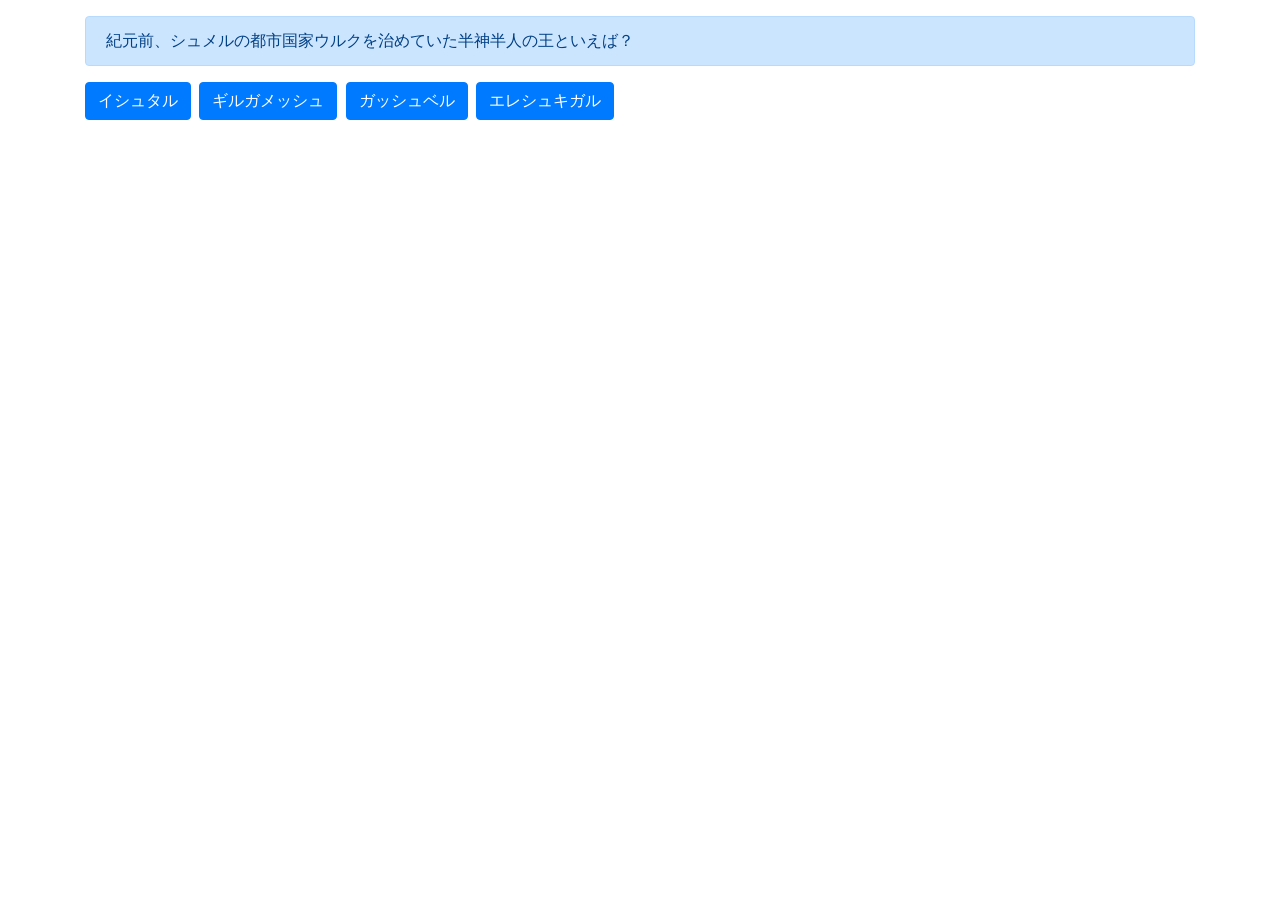
<file: クイズ/index.html>
<!doctype html>
<html class="no-js" lang="">

<head>
  <meta charset="utf-8">
  <title>クイズ</title>
  <meta name="description" content="">
  <meta name="viewport" content="width=device-width, initial-scale=1">

  <meta property="og:title" content="">
  <meta property="og:type" content="">
  <meta property="og:url" content="">
  <meta property="og:image" content="">

  <link rel="manifest" href="site.webmanifest">
  <link rel="apple-touch-icon" href="icon.png">
  <!-- Place favicon.ico in the root directory -->

  <link rel="stylesheet" href="https://stackpath.bootstrapcdn.com/bootstrap/4.5.0/css/bootstrap.min.css" integrity="sha384-9aIt2nRpC12Uk9gS9baDl411NQApFmC26EwAOH8WgZl5MYYxFfc+NcPb1dKGj7Sk" crossorigin="anonymous">

  <meta name="theme-color" content="#fafafa">
</head>

<body>
 <div class="container">

   <div id="js-question" class="mt-3 alert alert-primary" role="alert">
    A simple primary alert-check it out!
   </div>

  <div class="d-frex justify-content-center">
    <button type="button" class="btn btn-primary">Primary</button>
    <button type="button" class="ml-1 btn btn-primary">Primary</button>
    <button type="button" class="ml-1 btn btn-primary">Primary</button>
    <button type="button" class="ml-1 btn btn-primary">Primary</button>
  </div>

   </div>

<script src="app.js"></script>

</body>

</html>
</file>
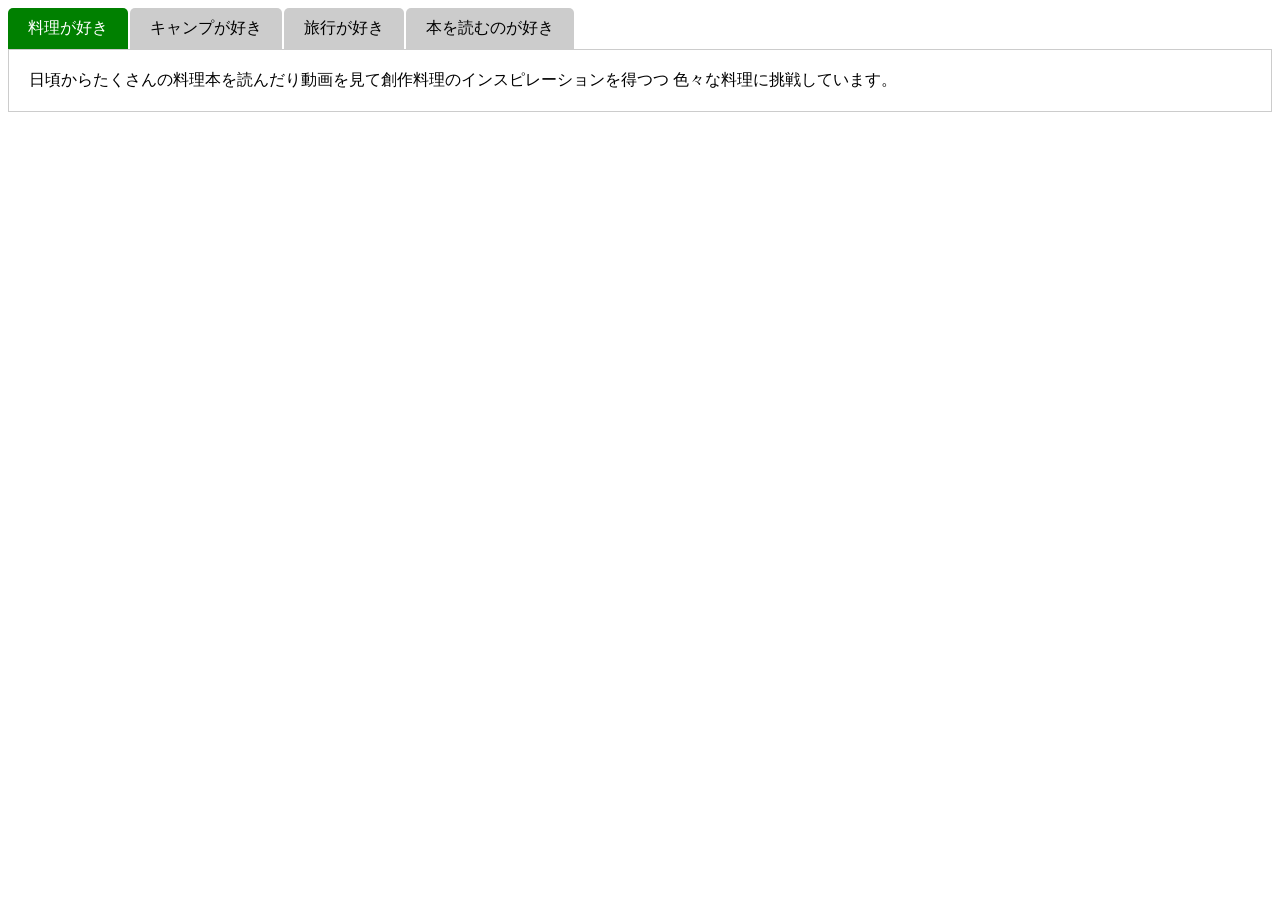
<file: tab.html>
<!DOCTYPE html>
<html lang="ja">
  <head>
    <meta charset="utf-8">
    <link rel="stylesheet" href="stylesheet.css">
    <title></title>
  </head>
  <body>
   <div class="tab" id="js-tab">
    <div class="tab-nav">
      <a href="" class="tab-nav-item is-active" data-nav="0">料理が好き</a>
      <a href="" class="tab-nav-item" data-nav="1">キャンプが好き</a>
      <a href="" class="tab-nav-item" data-nav="2">旅行が好き</a>
      <a href="" class="tab-nav-item" data-nav="3">本を読むのが好き</a>
    </div>
     <div class="tab-contents">
       <div class="tab-contents-item" data-content="0">
         日頃からたくさんの料理本を読んだり動画を見て創作料理のインスピレーションを得つつ
         色々な料理に挑戦しています。

       </div>
       <div class="tab-contents-item" data-content="1">
         キャンプは手軽にできる「非日常体験」です、そんな中でどのように過ごしても新鮮な感じ
         がしてとても楽しいです！
       </div>
       <div class="tab-contents-item" data-content="2">
         見たことのない景色が見たい！色々な美味しいものを食べたい！たくさんの経験を取り入れ
         ながら生きていきたい！
       </div>
       <div class="tab-contents-item" data-content="3">
         すでに認識している概念の名前がわかったり自分の知らないことをインプットできたりして
         インプットしたことを実際に実行に移して結果が出た時の達成感が気持ちイイ！

       </div>



     </div>
   </div>
    <script type="text/javascript" src="tab.js">

    </script>

  </body>
</html>
</file>
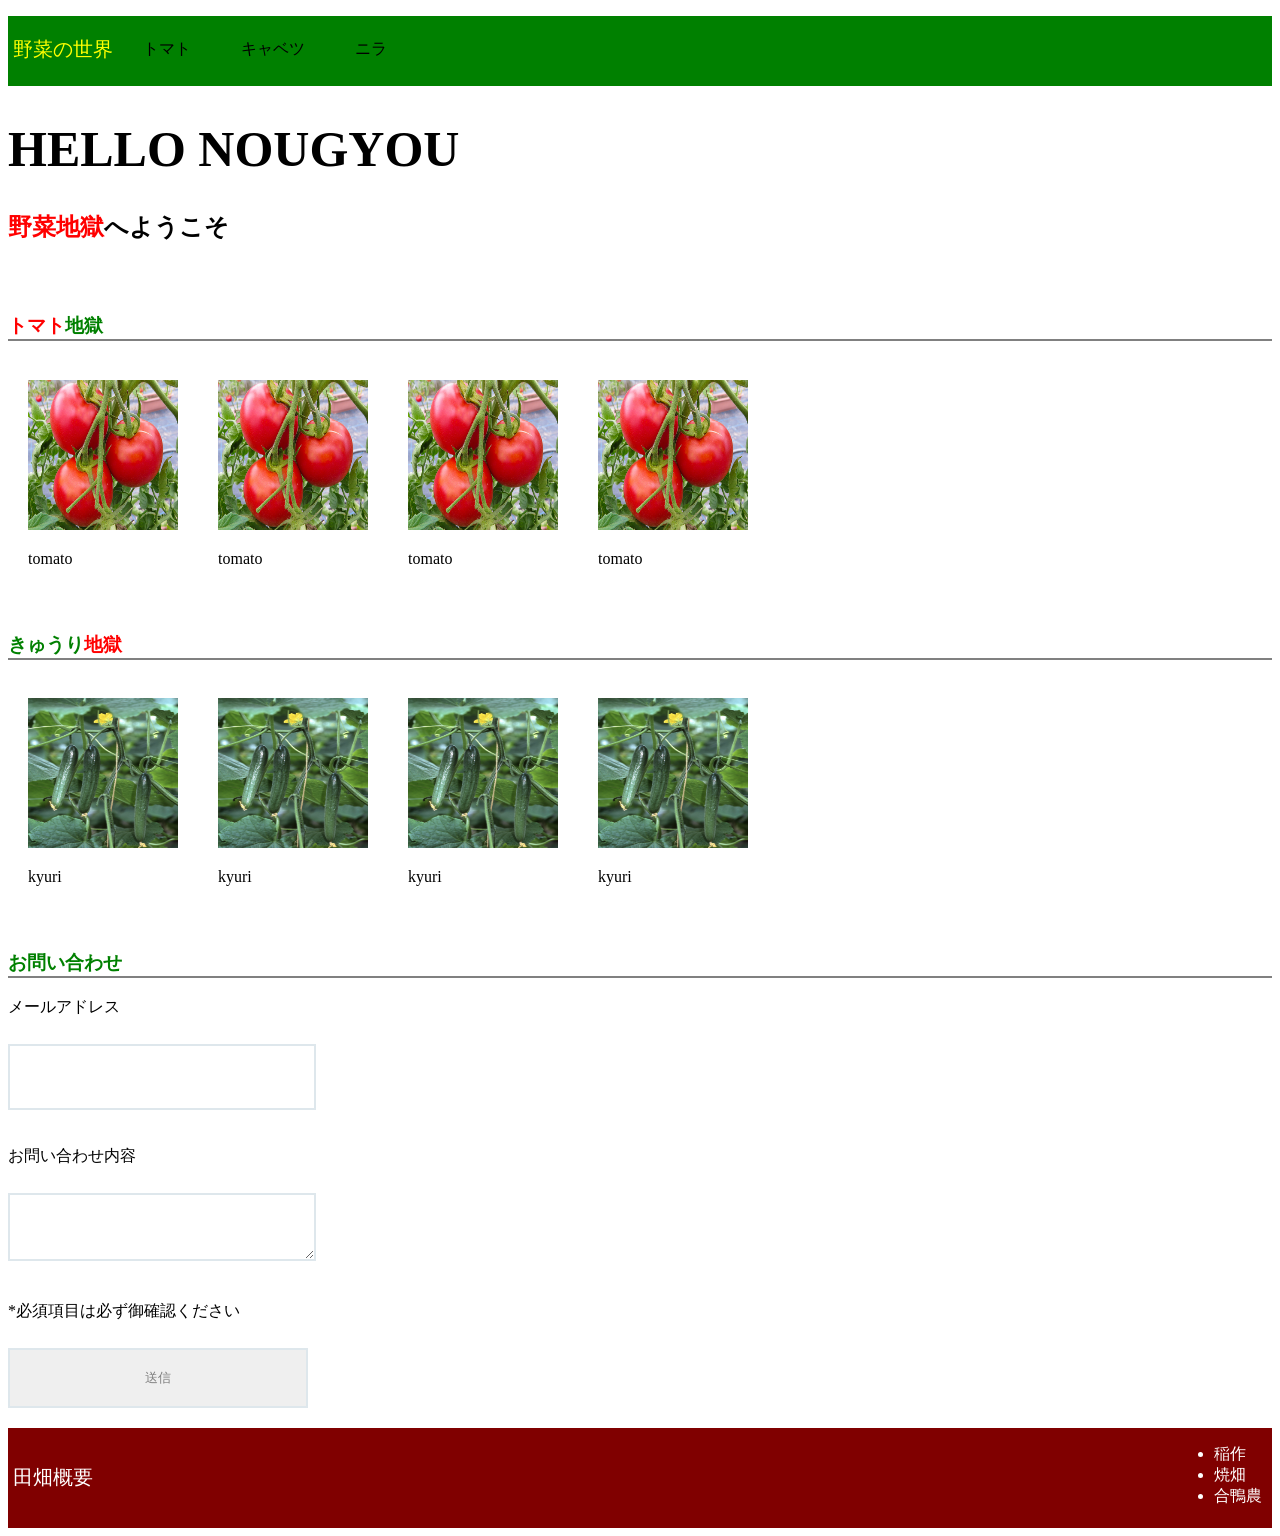
<file: HTML/mao world.html>
<!DOCTYPE html>
<html lang="ja">
  <head>
    <meta charset="utf-8">
    <link rel="stylesheet" href="stylesheet.css">
    <title>mao world</title>
  </head>
  <body>
<div class="header">
  <div class="header-logo">
    <p>野菜の世界</p>
  </div>
  <div class="header-list">
    <ul>
      <li>トマト</li>
      <li>キャベツ</li>
      <li>ニラ</li>
    </ul>
  </div>
</div>

<div class="main">
  <div class="main-logo">
    <h1>HELLO NOUGYOU</h1>
    <h2><span>野菜地獄</span>へようこそ</h2>
  </div>
 <div class="contents">
  <h3 class="main-title"><span>トマト</span>地獄</h3>

    <div class="main-contents">
      <img src="IMG_6849.JPG">
      <p>tomato</p>
    </div>

    <div class="main-contents">
      <img src="IMG_6849.JPG">
      <p>tomato</p>
    </div>

    <div class="main-contents">
      <img src="IMG_6849.JPG">
      <p>tomato</p>
    </div>

    <div class="main-contents">
      <img src="IMG_6849.JPG">
      <p>tomato</p>
    </div>
  </div>

  <div class="main2">
   <div class="contents2">
    <h3 class="main-title2">きゅうり<span>地獄</span></h3>
      <div class="main-contents2">
        <img src="IMG_6850.JPG">
        <p>kyuri</p>
      </div>

      <div class="main-contents2">
        <img src="IMG_6850.JPG">
        <p>kyuri</p>
      </div>

      <div class="main-contents2">
        <img src="IMG_6850.JPG">
        <p>kyuri</p>
      </div>

      <div class="main-contents2">
        <img src="IMG_6850.JPG">
        <p>kyuri</p>
      </div>
    </div>

</div>

<div class="contact-form">
  <h3 class="main-title">お問い合わせ</h3>
  <p>メールアドレス</p>
  <input>
  <p>お問い合わせ内容</p>
  <textarea></textarea>
  <p>*必須項目は必ず御確認ください</p>
  <input class="contact-submit" type=submit value="送信">

</div>







<div class="footer">
  <div class="footer-logo">
    <p>田畑概要</p>
  </div>
  <div class="footer-list">
    <ul>
      <li>稲作</li>
      <li>焼畑</li>
      <li>合鴨農</li>
    </ul>
  </div>
</div>




  </body>
</html>
</file>
<file: stylesheet.css>
.tab{
  width:auto;
}
.tab-nav{
  display:flex;
}
.tab-nav-item{
  margin-right:2px;
  background:#ccc;
  color:#000;
  padding:10px 20px;
  text-decoration:none;
  border-radius: 5px 5px 0 0;
}

.tab-nav-item.is-active{
  background:green;
  color:#fff;

}
.tab-contents{
  border: 1px solid #ccc;
  padding: 20px;
}
.tab-contents-item{
  display:none;

}
</file>
<file: HTML/stylesheet.css>
.header{
  background:green;
height:70px;
}
.header-logo{
  float:left;
  font-size:20px;
  color:yellow;
  padding-left:5px;
}
.header-list li{
  list-style:none;
  float:left;
  padding-right:20px;
  padding-top:23px;
  padding-left:30px;
}

.main-logo h1{
  font-size:50px;
}
.main-logo{
  margin-bottom:70px;
}
span{
  color:red;
}
.main-title{
  color:green;
  border-bottom:2px solid grey;
}
.main-contents img{
  width:150px;
  height:150px;
}

.main-contents{
  padding:20px;
  float:left;
}
.contents{
  height:300px;
}


.main-title2{
  color:green;
  border-bottom:2px solid grey;
}
.main-contents2 img{
  width:150px;
  height:150px;
}

.main-contents2{
  padding:20px;
  float:left;
}
.contents2{
  height:300px;
}












input,textarea{
  width:300px;
  height:60px;
  margin-top:10px;
  margin-bottom:20px;
  border:2px solid #dee7ec;
}

.contact-submit{
  height:60px;
  width:300px;
  color:grey;

}


.footer{
  height:100px;
  background-color:#800000;
  color:white;

}
.footer-logo{
  float:left;
  font-size:20px;
  padding-top:16px;
  padding-left:5px;
}
.footer-list{
  float:right;
  padding-right:10px;
}
</file>
